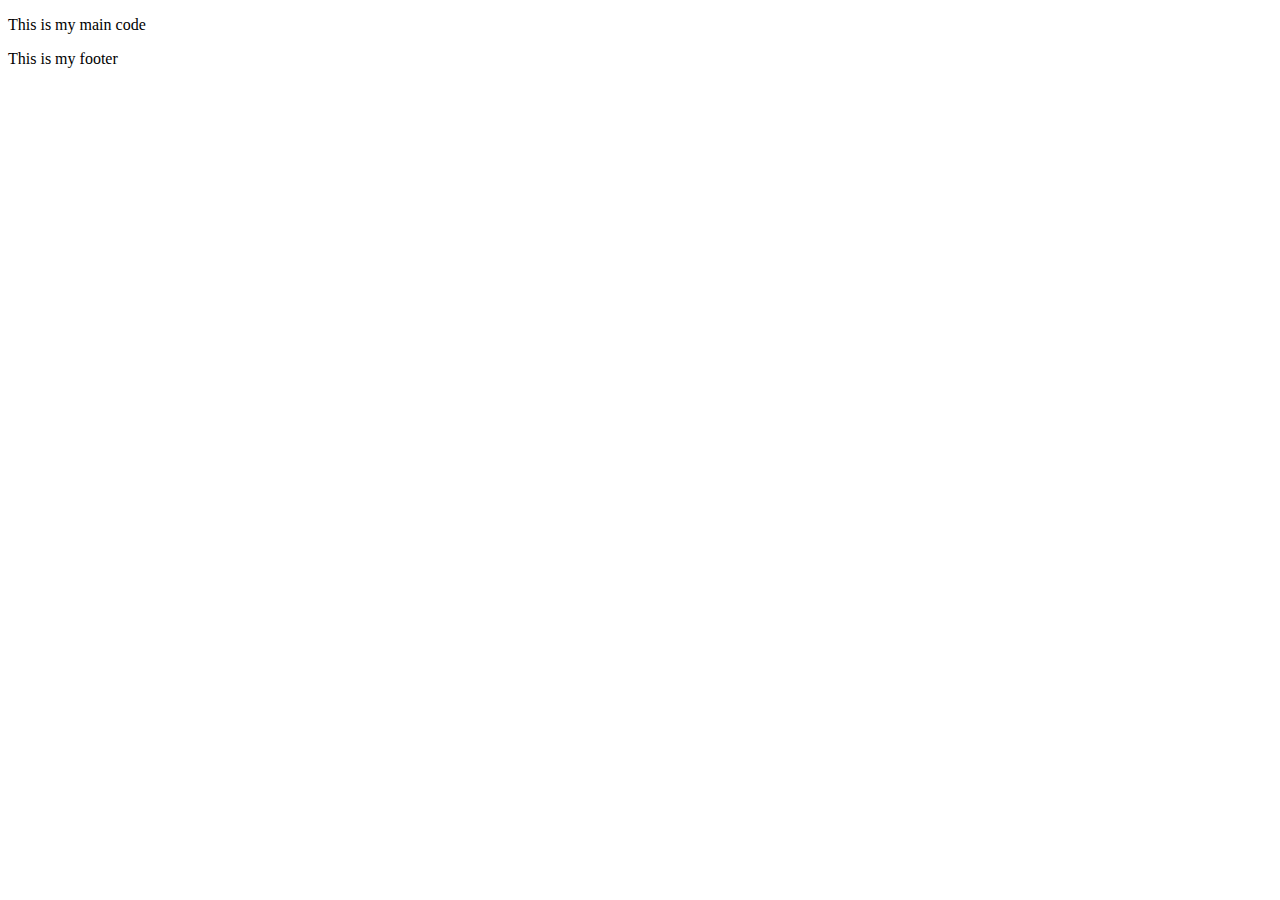
<file: 1. HTML5/index.html>
<!DOCTYPE html>
<html lang="en">
<head>
    <meta charset="UTF-8">
    <meta name="viewport" content="width=device-width, initial-scale=1.0">
    <title>My first Template</title>
</head>
<body>
    <main>
        <p>This is my main code</p>
    </main>
    <footer>
        <p>This is my footer</p>
    </footer>
</body>
</html>
</file>
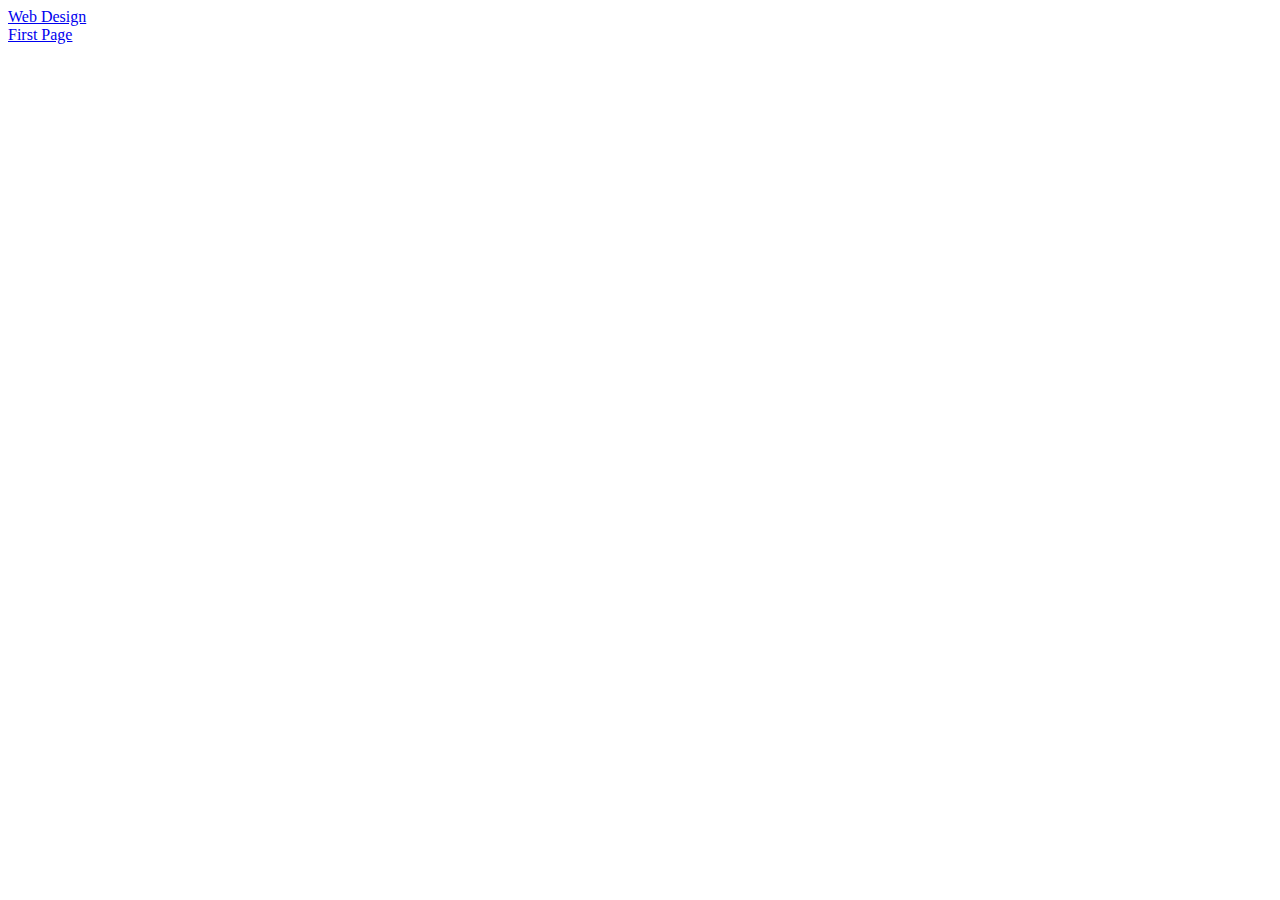
<file: 1. HTML5/hyperlinks.html>
<!DOCTYPE html>
<html lang="en">
<head>
    <meta charset="UTF-8">
    <meta name="viewport" content="width=device-width, initial-scale=1.0">
    <title>Hyperlinks</title>
</head>
<body>
    <!-- Absolute reference-->
    <a href="http://www.intro-webdesign.com/">Web Design</a>
    <br>
    <!-- Relative reference-->
    <a href="firstPage.html">First Page</a>
    <br>
    
</body>
</html>
</file>
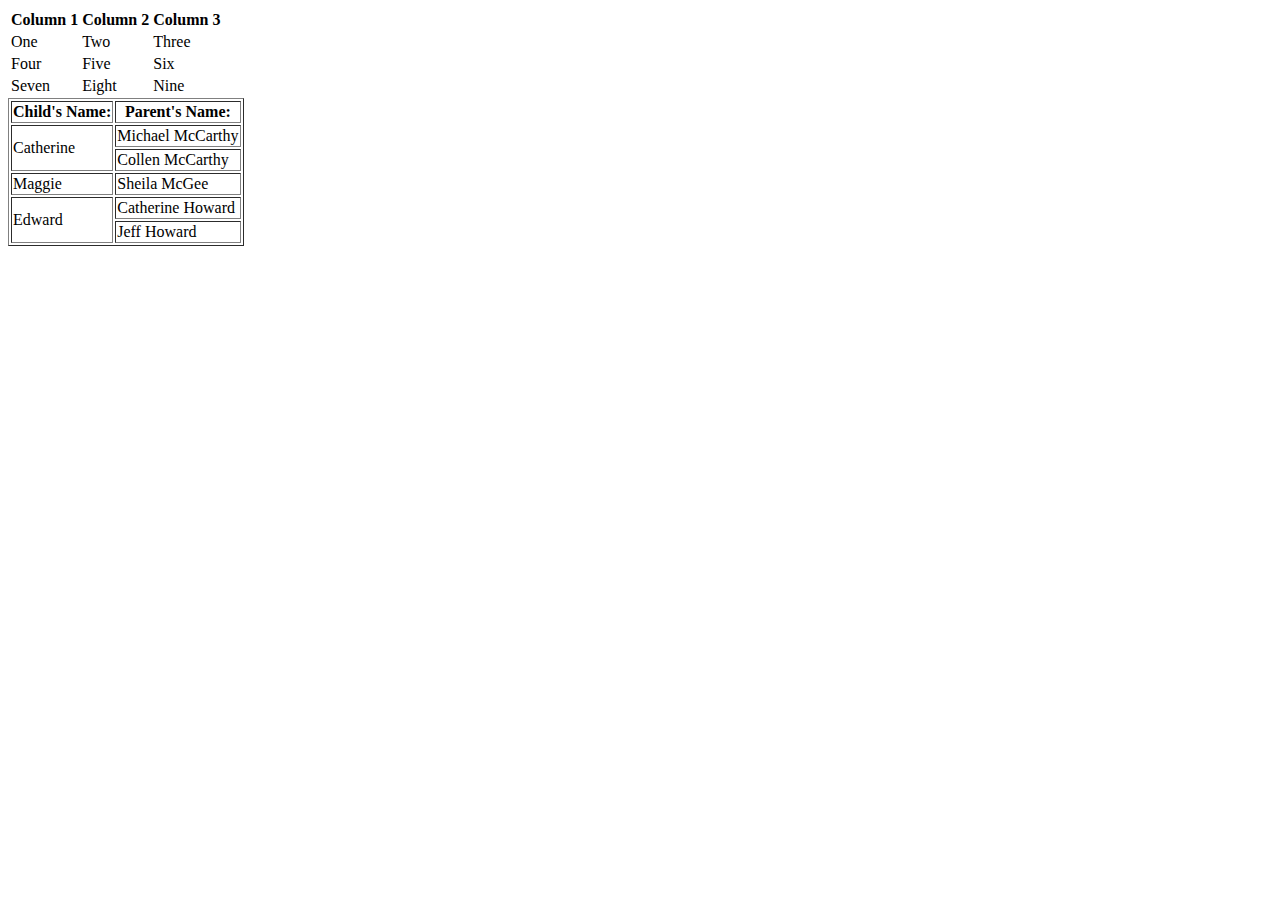
<file: 1. HTML5/tables.html>
<!DOCTYPE html>
<html lang="en">
<head>
    <meta charset="UTF-8">
    <meta name="viewport" content="width=device-width, initial-scale=1.0">
    <title>Tables</title>
</head>
<body>
    <table>
        <tr><th>Column 1</th><th>Column 2</th><th>Column 3</th></tr>
        <tr><td>One</td><td>Two</td><td>Three</td></tr>
        <tr><td>Four</td><td>Five</td><td>Six</td></tr>
        <tr><td>Seven</td><td>Eight</td><td>Nine</td></tr>
    </table>

    <!-- Spanning rows and columns-->
    <table border="1">
        <tr>
            <th>Child's Name: </th>
            <th>Parent's Name: </th>
        </tr>
        <tr>
            <td rowspan="2">Catherine</td><td>Michael McCarthy</td>
        </tr>
        <tr>
            <td>Collen McCarthy</td>
        </tr>
        <tr>
            <td>Maggie</td><td>Sheila McGee</td>
        </tr>
        <tr>
            <td rowspan="2">Edward</td><td>Catherine Howard</td>
        </tr>
        <tr>
            <td>Jeff Howard</td>
        </tr>
    </table>
</body>
</html>
</file>
